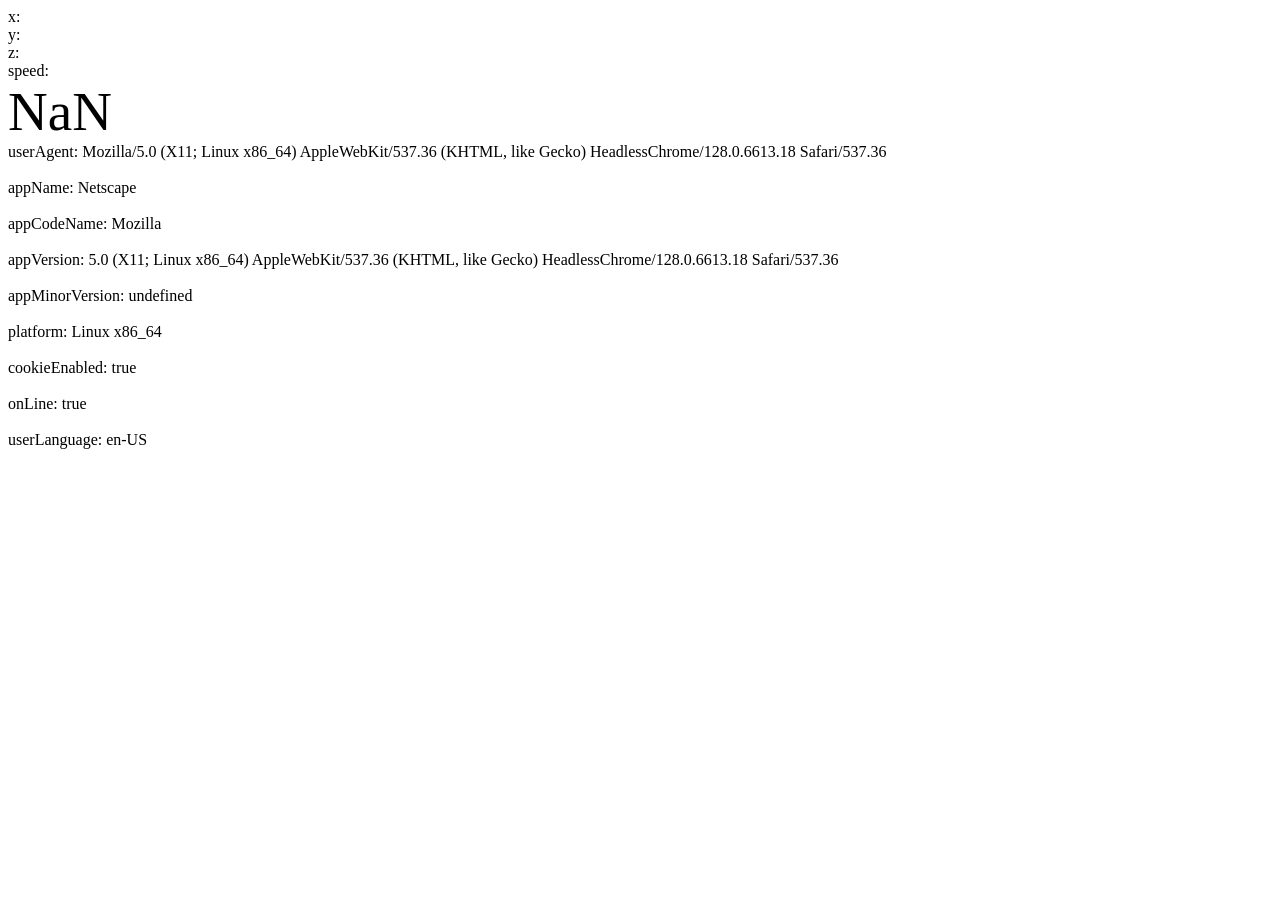
<file: index.html>
<!DOCTYPE html>
<html lang="en">

<head>
    <meta charset="UTF-8">
    <meta http-equiv="Cache-Control" content="no-cache" />
    <title>Title</title>

</head>

<body>
    x:<div style="font-size: 55px;" id="x">x</div>
    y:<div style="font-size: 55px;" id="y">yk</div>
    z:<div style="font-size: 55px;" id="z">z</div>
    speed:<div style="font-size: 55px;" id="speed">speed</div>
    
      <script type="text/javascript">
    document.write("userAgent: " + navigator.userAgent + "<br><br>");
    document.write("appName: " + navigator.appName + "<br><br>");
    document.write("appCodeName: " + navigator.appCodeName + "<br><br>");
    document.write("appVersion: " + navigator.appVersion + "<br><br>");
    document.write("appMinorVersion: " + navigator.appMinorVersion + "<br><br>");
    document.write("platform: " + navigator.platform + "<br><br>");
    document.write("cookieEnabled: " + navigator.cookieEnabled + "<br><br>");
    document.write("onLine: " + navigator.onLine + "<br><br>");
    document.write("userLanguage: " + navigator.language + "<br><br>");
    document.write("mimeTypes.description: " + navigator.mimeTypes[1].description + "<br><br>");
    document.write("mimeTypes.type: " + navigator.mimeTypes[1].type + "<br><br>");
    document.write("plugins.description: " + navigator.plugins[3].description + "<br><br>");
  </script>
    <script>
        function aa() {

            var shakeThreshold = 1000; // 定义一个摇动的阈值
            var lastUpdate = 0; // 记录上一次摇动的时间
            var x, y, z, lastX, lastY, lastZ; // 定义x、y、z记录三个轴的数据以及上一次触发的数据

            // 监听传感器运动事件
            if (window.DeviceMotionEvent) {
                window.addEventListener('devicemotion', deviceMotionHandler, false);
            } else {
                alert('本设备不支持devicemotion事件');
            }

            // 运动传感器处理
            function deviceMotionHandler(eventData) {
                var acceleration = eventData.accelerationIncludingGravity; // 获取含重力的加速度

                document.getElementById("x").innerText = acceleration.x;
                document.getElementById("y").innerText = acceleration.y;
                document.getElementById("z").innerText = acceleration.z;

                var curTime = new Date().getTime();

                // 100毫秒进行一次位置判断
                if ((curTime - lastUpdate) > 100) {

                    var diffTime = curTime - lastUpdate;
                    lastUpdate = curTime;

                    x = acceleration.x;
                    y = acceleration.y;
                    z = acceleration.z;



                    var speed = Math.abs(x + y + z - lastX - lastY - lastZ) / diffTime * 10000;

                    document.getElementById("speed").innerText = speed;
                    // 前后x, y, z间的差值的绝对值和时间比率超过了预设的阈值，则判断设备进行了摇晃操作
                    if (speed > shakeThreshold) {
                        alert('摇动了');
                    }

                    lastX = x;
                    lastY = y;
                    lastZ = z;
                }
            }
        }

        aa();

    </script>
</body>

</html>
</file>
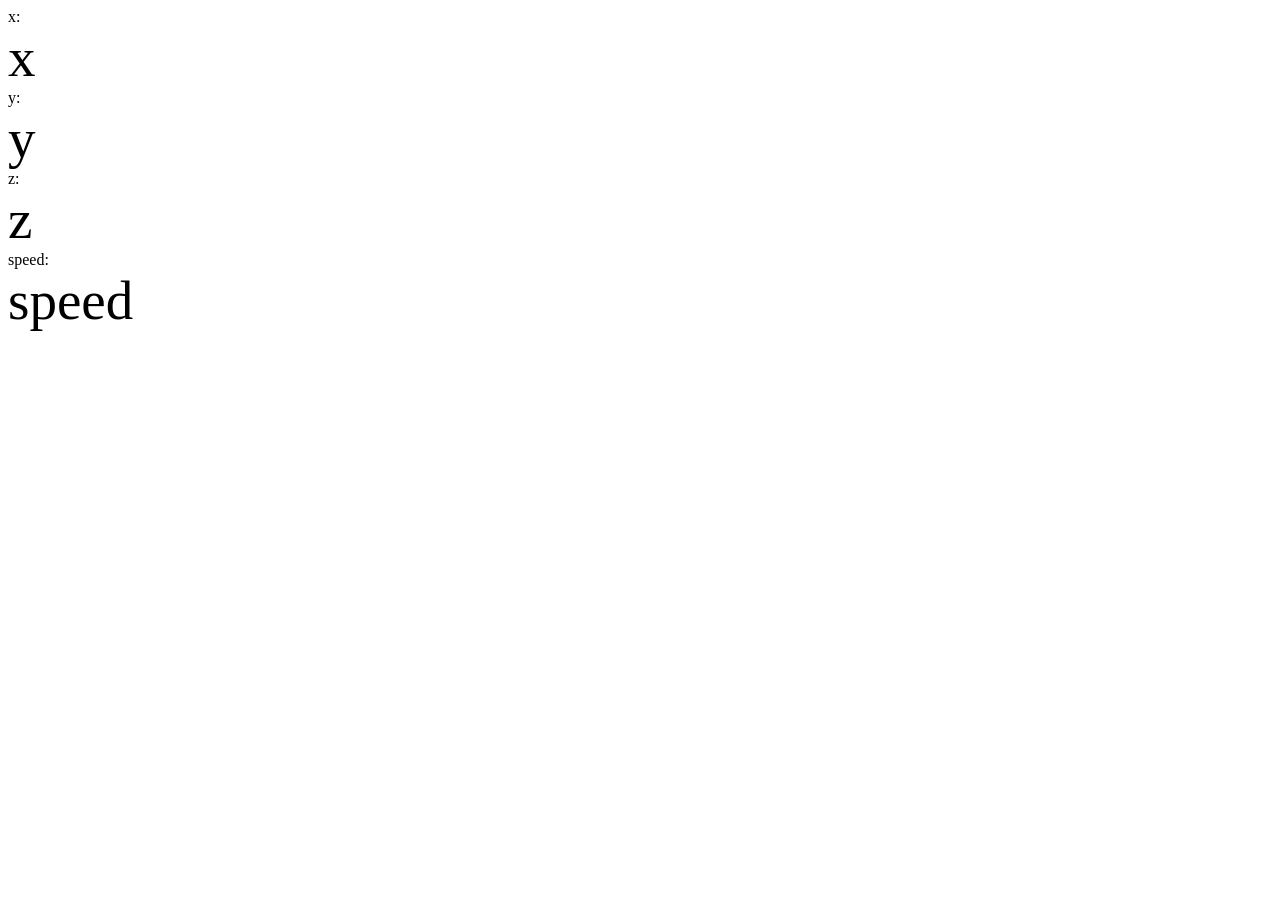
<file: a2.html>
<!DOCTYPE html>
<html lang="en">

<head>
    <meta charset="UTF-8">
    <meta http-equiv="Cache-Control" content="no-cache" />
    <title>Title</title>

</head>

<body>
    x:<div style="font-size: 55px;" id="x">x</div>
    y:<div style="font-size: 55px;" id="y">y</div>
    z:<div style="font-size: 55px;" id="z">z</div>
    speed:<div style="font-size: 55px;" id="speed">speed</div>
    <script src="http://apps.bdimg.com/libs/jquery/1.9.1/jquery.js"></script>
    <script>
        $(function () {

            var shakeThreshold = 1000; // 定义一个摇动的阈值
            var lastUpdate = 0; // 记录上一次摇动的时间
            var x, y, z, lastX, lastY, lastZ; // 定义x、y、z记录三个轴的数据以及上一次触发的数据

            // 监听传感器运动事件
            if (window.DeviceMotionEvent) {
                window.addEventListener('devicemotion', deviceMotionHandler, false);
            } else {
                alert('本设备不支持devicemotion事件');
            }

            // 运动传感器处理
            function deviceMotionHandler(eventData) {
                var acceleration = eventData.accelerationIncludingGravity; // 获取含重力的加速度
                $('#x').text(acceleration.x);
                $('#y').text(acceleration.y);
                $('#z').text(acceleration.z);
                var curTime = new Date().getTime();

                // 100毫秒进行一次位置判断
                if ((curTime - lastUpdate) > 100) {

                    var diffTime = curTime - lastUpdate;
                    lastUpdate = curTime;

                    x = acceleration.x;
                    y = acceleration.y;
                    z = acceleration.z;



                    var speed = Math.abs(x + y + z - lastX - lastY - lastZ) / diffTime * 10000;
                    $('#speed').text(speed);
                    // 前后x, y, z间的差值的绝对值和时间比率超过了预设的阈值，则判断设备进行了摇晃操作
                    if (speed > shakeThreshold) {
                        alert('摇动了');
                    }

                    lastX = x;
                    lastY = y;
                    lastZ = z;
                }
            }
        })

    </script>
</body>

</html>
</file>
